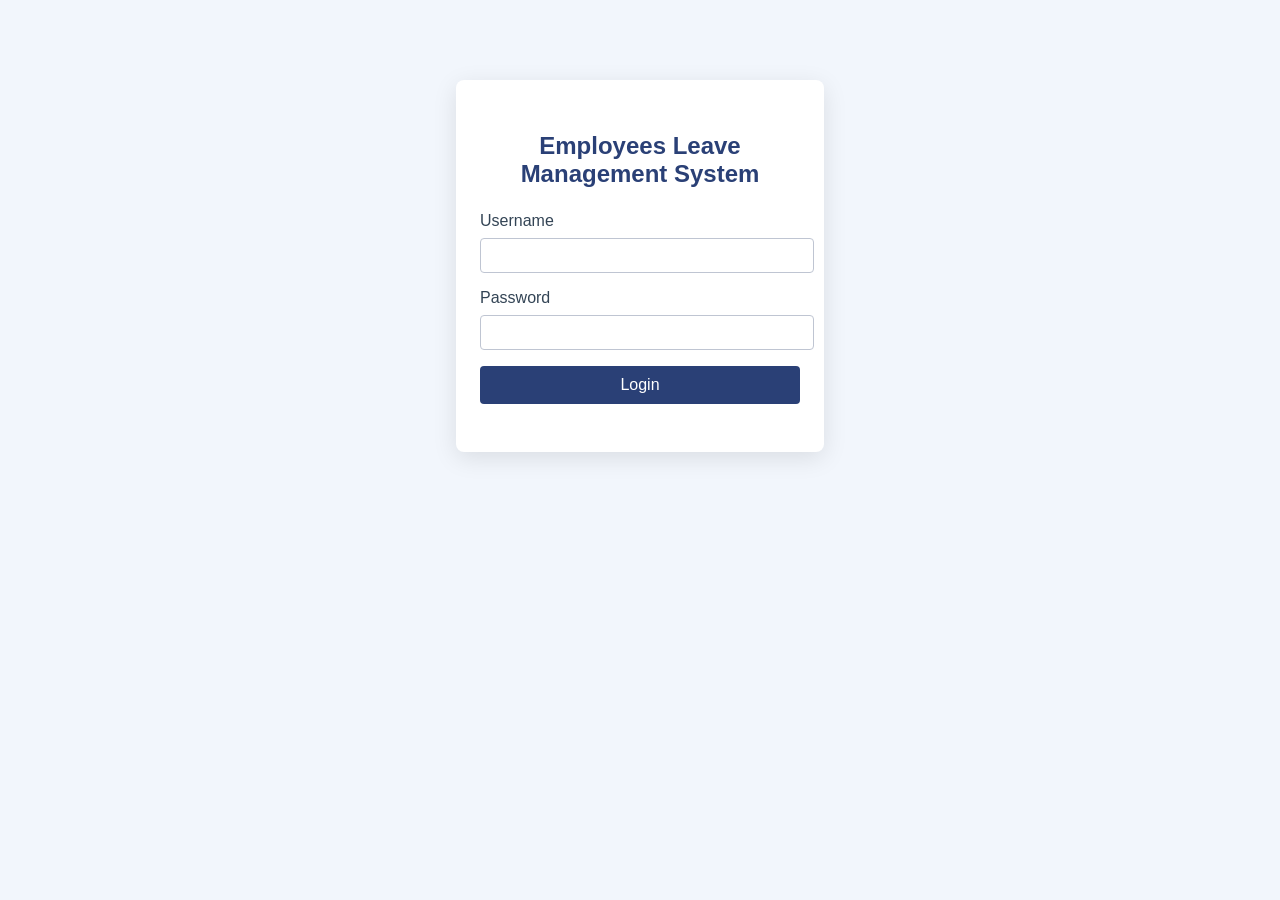
<file: index.html>
<!DOCTYPE html>
<html lang="en">
<head>
    <meta charset="UTF-8">
    <title>Employee Leave Management - Login</title>
    <link rel="stylesheet" href="style.css">
</head>
<body>
    <div class="login-container">
        <h2>Employees Leave Management System</h2>
        <form id="loginForm">
            <label for="username">Username</label>
            <input type="text" id="username" required>
            <label for="password">Password</label>
            <input type="password" id="password" required>
            <button type="submit">Login</button>
            <div class="error" id="errorMsg"></div>
        </form>
    </div>
    <script src="script.js"></script>
</body>
</html>
</file>
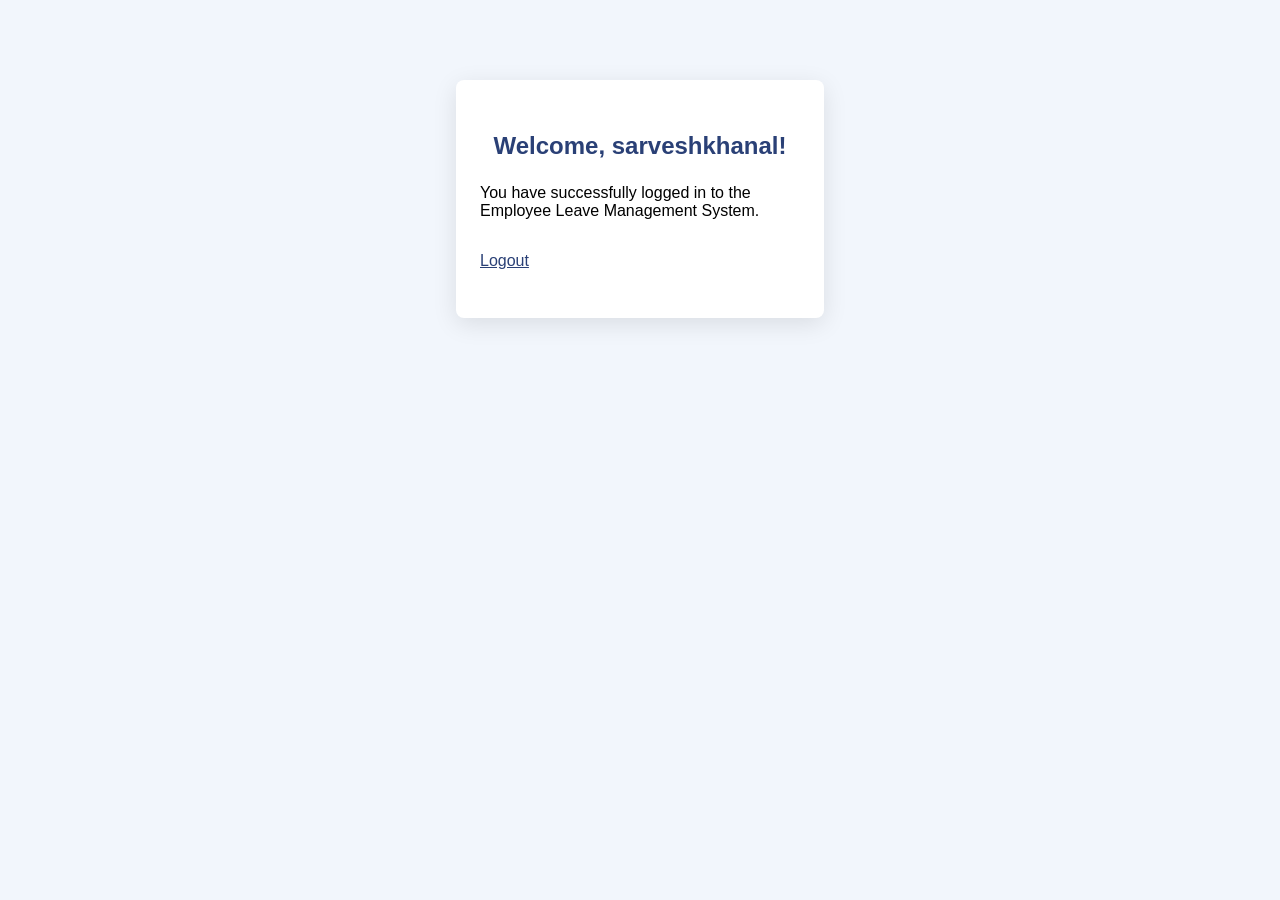
<file: welcome.html>
<!DOCTYPE html>
<html lang="en">
<head>
    <meta charset="UTF-8">
    <title>Welcome - Employee Leave Management System</title>
    <link rel="stylesheet" href="style.css">
</head>
<body>
    <div class="login-container">
        <h2>Welcome, sarveshkhanal!</h2>
        <p>
            You have successfully logged in to the Employee Leave Management System.<br>
            <br>
            <a href="index.html" style="display:inline-block;margin-top:14px;color:#2a4076;text-decoration:underline;">Logout</a>
        </p>
    </div>
</body>
</html>
</file>
<file: style.css>
body {
    font-family: Arial, sans-serif;
    background: #f2f6fc;
    margin: 0;
    padding: 0;
}

.login-container {
    background: #fff;
    width: 320px;
    margin: 80px auto;
    padding: 32px 24px;
    border-radius: 8px;
    box-shadow: 0 6px 24px rgba(0, 0, 0, 0.10);
}

h2 {
    text-align: center;
    margin-bottom: 24px;
    color: #2a4076;
}

label {
    display: block;
    margin-bottom: 8px;
    color: #345;
}

input[type="text"],
input[type="password"] {
    width: 100%;
    padding: 8px 6px;
    margin-bottom: 16px;
    border: 1px solid #bfc5d2;
    border-radius: 4px;
    font-size: 15px;
}

button {
    width: 100%;
    background: #2a4076;
    color: #fff;
    padding: 10px 0;
    border: none;
    border-radius: 4px;
    font-size: 16px;
    cursor: pointer;
    margin-bottom: 8px;
}

button:hover {
    background: #1e2d4d;
}

.error {
    color: #c0392b;
    text-align: center;
    margin-top: 8px;
    font-size: 14px;
}
</file>
